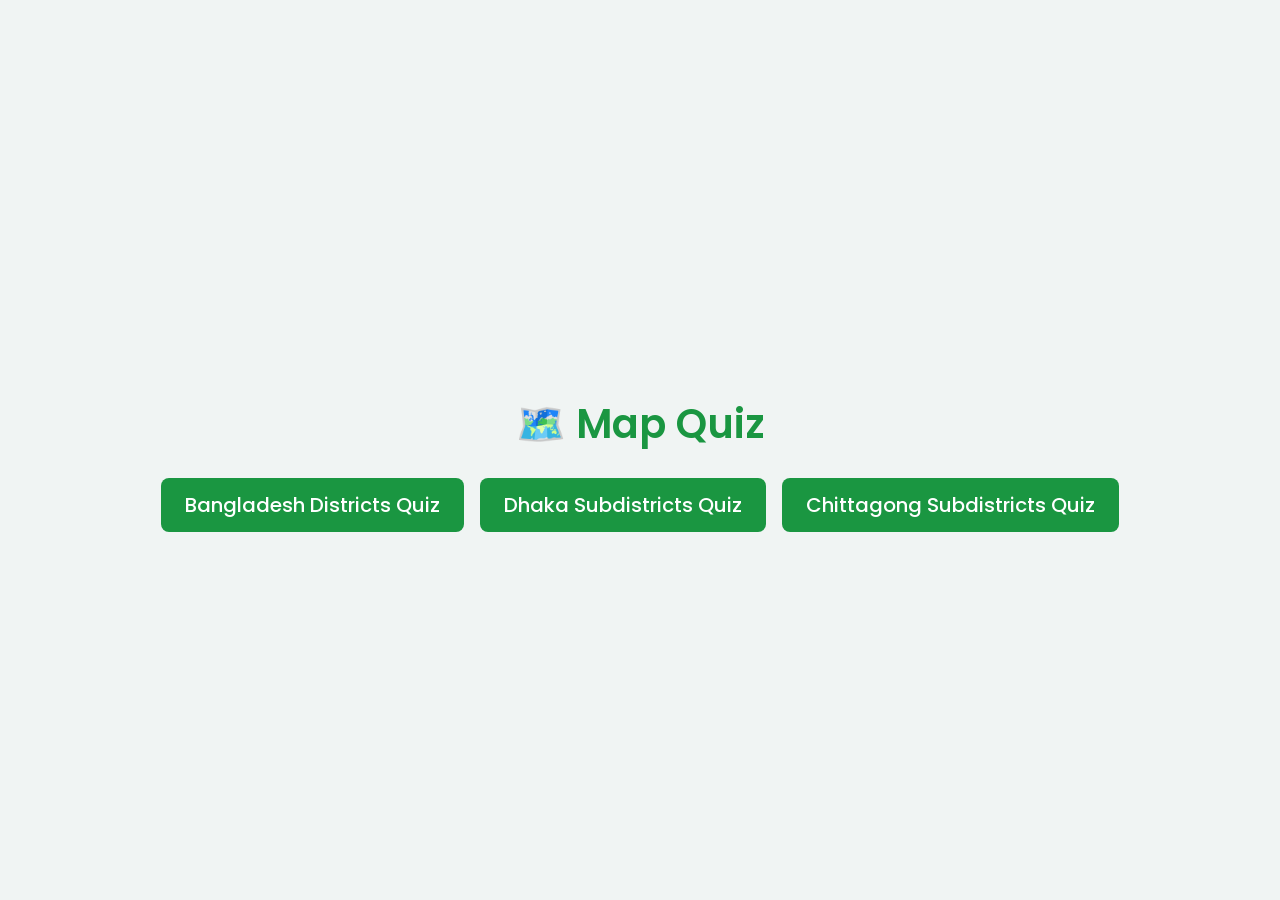
<file: index.html>
<!DOCTYPE html>
<html lang="en">
<head>
  <meta charset="utf-8" />
  <title>Map Quiz Launcher</title>
  <meta name="viewport" content="width=device-width, initial-scale=1">

  <!-- Google Font -->
  <link
    href="https://fonts.googleapis.com/css2?family=Poppins:wght@400;600&display=swap"
    rel="stylesheet"
  />

  <!-- Your existing CSS -->
  <link rel="stylesheet" href="css/style.css">
</head>
<body>
  <div class="menu">
    <h1>🗺️ Map Quiz</h1>
    <div class="menu-options">
      <a href="bangladesh.html" class="menu-option">
        Bangladesh Districts Quiz
      </a>
      <a href="dhaka.html" class="menu-option">
        Dhaka Subdistricts Quiz
      <a href="chittagong.html" class="menu-option">
        Chittagong Subdistricts Quiz
      </a>
      </a>
    </div>
  </div>
</body>
</html>
</file>
<file: css/style.css>
/* Reset & full height */
html, body { margin: 0; padding: 0; height: 100%; }

/* ------------------------
   Launcher Menu Styles
   ------------------------ */
@import url('https://fonts.googleapis.com/css2?family=Poppins:wght@400;600&display=swap');
body {
  font-family: 'Poppins', sans-serif;
  background: #f0f4f3;
  display: flex;
  align-items: center;
  justify-content: center;
}
.menu {
  text-align: center;
}
.menu h1 {
  margin-bottom: 1.5rem;
  font-size: 2.5rem;
  font-weight: 600;
  color: #1a9641;
}
.menu-options {
  display: flex;
  flex-direction: column;
  gap: 1rem;
}
.menu-option {
  display: inline-block;
  text-decoration: none;
  background: #1a9641;
  color: white;
  padding: 0.75rem 1.5rem;
  border-radius: 0.5rem;
  font-size: 1.25rem;
  font-weight: 500;
  transition: background 0.2s ease-in-out, transform 0.1s ease;
}
.menu-option:hover {
  background: #66c2a4;
  transform: translateY(-2px);
}
@media (min-width: 600px) {
  .menu-options { flex-direction: row; }
}

/* ------------------------
   Map & Quiz Styles
   ------------------------ */

/* Map + UI wrapper */
.map-wrapper {
  position: relative;
  width: 90vw;
  max-width: 800px;
  aspect-ratio: 4 / 3;
  margin: 6em auto;
}

/* Map fills the wrapper */
#map {
  position: absolute;
  top: 0; left: 0;
  width: 100%;
  height: 100%;
  background: #ADE0E8;
  border: 2px solid #444;
}

/* Loading bar */
#loading-container {
  position: absolute;
  top: 0; left: 0;
  width: 100%; height: 4px;
  background: rgba(0,0,0,0.1);
  z-index: 2000;
  overflow: hidden;
}
#loading-bar {
  width: 0%; height: 100%;
  background: #1a9641;
  transition: width 0.2s ease-out;
}

/* Status bar */
#statusbar {
  position: absolute;
  top: 4px; left: 0;
  width: 100%;
  background: rgba(255,255,255,0.7);
  padding: 8px 4px;
  font: 16px sans-serif;
  display: flex;
  flex-wrap: wrap;
  justify-content: space-around;
  gap: 0.5em;
  box-sizing: border-box;
  z-index: 1000;
  max-width: 100%;
}
#statusbar span {
  flex: 1 1 auto;
  text-align: center;
  min-width: 4em;
}

/* Cursor tooltip */
#cursor-tooltip {
  position: absolute;
  pointer-events: none;
  background: rgba(255,255,255,0.9);
  padding: 2px 6px;
  font: 14px sans-serif;
  border-radius: 3px;
  white-space: nowrap;
  z-index: 1001;
}

/* Wrong-click tooltip */
.leaflet-tooltip.wrong-tooltip {
  background: rgba(255,0,0,0.8);
  color: white;
  font-weight: bold;
  border-radius: 3px;
  padding: 2px 4px;
  opacity: 0;
  transition: opacity 0.2s ease-in-out;
}

/* Revealed-click tooltip */
.leaflet-tooltip.revealed-tooltip {
  background: rgba(144,238,144,0.9);
  color: black;
  font-weight: bold;
  border-radius: 3px;
  padding: 2px 4px;
  opacity: 0;
  transition: opacity 0.2s ease-in-out;
}

/* Completion overlay */
#completion-overlay {
  position: absolute;
  top: 50%; left: 50%;
  transform: translate(-50%,-50%);
  background: rgba(255,255,255,0.95);
  padding: 20px 30px;
  font-size: 2em;
  font-weight: bold;
  text-align: center;
  border-radius: 8px;
  color: #333;
  z-index: 1002;
  display: none;
  max-width: 90vw;
  word-wrap: break-word;
}

/* Responsive tweaks */
@media (max-width: 600px) {
  #statusbar {
    flex-direction: column;
    align-items: center;
    gap: 0.5em;
    font-size: 14px;
    padding: 6px 12px;
  }
}
</file>
